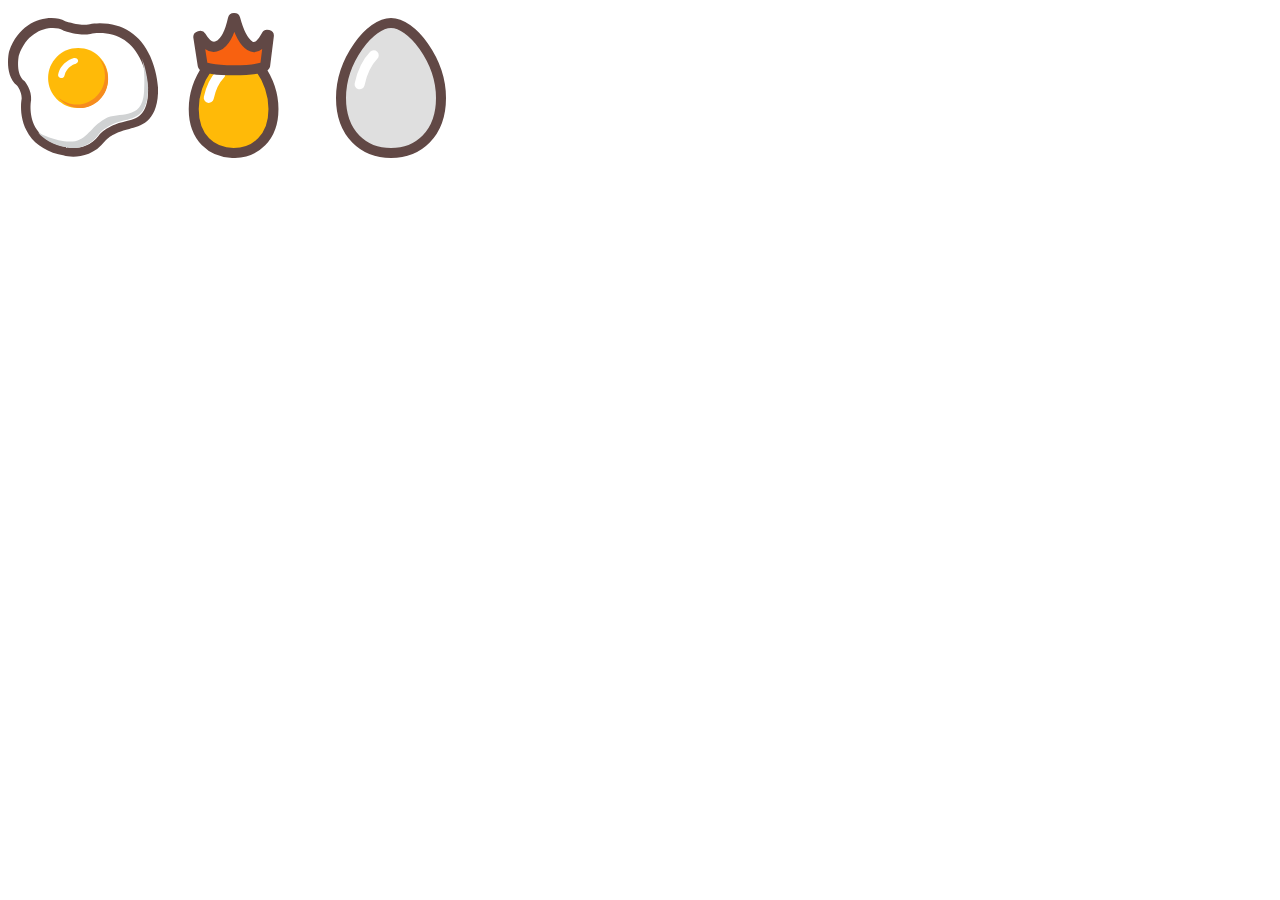
<file: img/goldenegg.html>
<!DOCTYPE html>
<!-- saved from url=(0029)http://127.0.0.1:5500/ex.html -->
<html lang="en"><head><meta http-equiv="Content-Type" content="text/html; charset=UTF-8">
  
  <meta name="viewport" content="width=device-width, initial-scale=1.0">
  <title>Document</title>
</head>
<body>
  <svg width="150" height="150" viewBox="0 0 15 15" fill="none" xmlns="http://www.w3.org/2000/svg"><path aria-hidden="true" fill-rule="evenodd" clip-rule="evenodd" d="M14.2286 4.84539C13.2474 2.67423 11.5098 1.52679 9.18155 1.52679C8.75104 1.53974 8.43739 1.58109 8.18404 1.61453C7.94511 1.64653 7.75944 1.66954 7.54937 1.67026C7.11145 1.67026 6.58219 1.56743 5.72338 1.31464C5.36276 1.11112 4.87602 1 4.34676 1C2.85919 1 0.967731 1.87235 0.11928 4.32148L0.0926493 4.42037C0.0171982 4.80584 -0.293854 6.76594 0.898938 7.75768C0.988812 7.87454 1.41341 8.46317 1.36311 9.10684C1.32354 9.32762 1.04688 11.1144 2.09284 12.6682C2.82184 13.7505 4.00796 14.4542 5.62943 14.762L5.66124 14.77C5.78551 14.8002 6.10617 14.8642 6.53411 14.8642C7.42842 14.8642 8.70517 14.593 9.70929 13.3032L9.73672 13.2679C9.79695 13.1913 10.4239 12.4567 12.1286 12.0878C13.2766 11.8177 15.0109 11.4106 15.0098 8.11654C15.0039 7.94537 14.9288 6.39377 14.2286 4.84539Z" fill="#614845"></path><path aria-hidden="true" fill-rule="evenodd" clip-rule="evenodd" d="M1.08475 4.74263C1.04794 4.93401 0.757016 6.59431 1.6411 7.31157C1.65915 7.32582 1.67543 7.3418 1.68994 7.35985C1.71896 7.39424 2.39778 8.22092 2.30929 9.21328C2.30823 9.22509 2.30646 9.23794 2.30398 9.25079C2.30115 9.26573 2.01024 10.8576 2.89361 12.1838C3.4889 13.0761 4.4841 13.6589 5.85163 13.9167C5.86155 13.9188 5.87146 13.9201 5.88136 13.9236C5.88136 13.9236 6.16555 14 6.57999 14C7.28535 14 8.29188 13.7846 9.08395 12.7582C9.09704 12.7364 9.75853 11.7787 11.7794 11.3373C12.8217 11.0896 14.0098 10.8076 14.0098 8.20563C14.0094 8.20043 13.9633 6.73846 13.3228 5.3081C12.4918 3.45086 11.0818 2.5092 9.13278 2.5092C8.76118 2.51998 8.48901 2.55575 8.24835 2.58805C8.02114 2.61897 7.8056 2.6471 7.55149 2.6478C7.05459 2.6478 6.48125 2.5363 5.57452 2.26433C5.54621 2.25599 5.52001 2.24453 5.49524 2.2289C5.25351 2.08406 4.88615 2 4.48694 2C3.296 2 1.77842 2.72143 1.08475 4.74263Z" fill="white"></path><path aria-hidden="true" fill-rule="evenodd" clip-rule="evenodd" d="M7.00938 4C5.35307 4 4.00977 5.34367 4.00977 7.00057C4.00977 8.65709 5.35307 10 7.00938 10C8.66645 10 10.0098 8.65709 10.0098 7.00057C10.0098 5.34367 8.66645 4 7.00938 4Z" fill="#FFBA08"></path><path aria-hidden="true" fill-rule="evenodd" clip-rule="evenodd" d="M9.09938 5C9.47309 5.48973 9.69724 6.10517 9.69724 6.77562C9.69724 8.36504 8.44424 9.65494 6.89777 9.65494C6.16909 9.65494 5.50757 9.36598 5.00977 8.89703C5.52242 9.56712 6.31581 10 7.20996 10C8.75607 10 10.0098 8.7112 10.0098 7.12142C10.0098 6.28079 9.65694 5.52689 9.09938 5Z" fill="#F68C1E"></path><path aria-hidden="true" fill-rule="evenodd" clip-rule="evenodd" d="M5.33038 7C5.3099 7 5.28941 6.99858 5.26853 6.99469C5.09441 6.96389 4.98135 6.81273 5.01601 6.65732C5.30084 5.35599 6.54925 5.02464 6.60163 5.01119C6.77262 4.96729 6.9491 5.0565 6.99756 5.20908C7.04562 5.3613 6.94752 5.51954 6.77813 5.56344C6.73519 5.57477 5.85157 5.82363 5.64435 6.76813C5.61402 6.90512 5.48047 7 5.33038 7Z" fill="white"></path><path aria-hidden="true" fill-rule="evenodd" clip-rule="evenodd" d="M14.0098 7.91697C14.0095 7.91151 13.9639 6.46068 13.3648 5C13.4798 5.31977 13.741 6.30425 13.607 8.41104C13.4197 11.3514 11.0827 10.3121 9.67449 11.0881C8.26665 11.8629 7.92697 13.1905 6.4722 13.3444C5.02172 13.4986 3.02123 12.4452 3.00977 12.439C3.625 13.1814 4.54444 13.677 5.75018 13.9121C5.76021 13.9143 5.77025 13.9157 5.78028 13.9194C5.78028 13.9194 6.06801 14 6.4876 14C7.20173 14 8.22079 13.7735 9.0227 12.696C9.03596 12.6731 9.70564 11.6678 11.7516 11.2048C12.8069 10.9448 14.0098 10.6484 14.0098 7.91697Z" fill="#D0D2D3"></path></svg>

  <svg width="150" height="150" viewBox="0 0 15 15" fill="none" xmlns="http://www.w3.org/2000/svg"><path aria-hidden="true" d="M11.1466 10.1043C11.1466 11.5711 10.675 12.663 9.96433 13.386C9.25193 14.1107 8.26332 14.5019 7.15971 14.5019C6.0561 14.5019 5.06749 14.1107 4.35509 13.386C3.64442 12.663 3.17285 11.5711 3.17285 10.1043C3.17285 8.64632 3.7424 7.11199 4.56107 5.94265C4.9688 5.36028 5.42719 4.88465 5.88724 4.5588C6.3505 4.23066 6.78625 4.07422 7.15971 4.07422C7.53318 4.07422 7.96892 4.23066 8.43219 4.5588C8.89223 4.88465 9.35063 5.36028 9.75835 5.94265C10.577 7.11199 11.1466 8.64632 11.1466 10.1043Z" fill="#FFBA08" stroke="#614845"></path><path aria-hidden="true" d="M5.83005 6.62501C5.2332 7.23985 4.88941 8.00215 4.67578 8.98981" stroke="white" stroke-linecap="round"></path><path aria-hidden="true" d="M3.63277 2.93077C3.61513 2.81723 3.85355 2.74246 3.91187 2.84102C4.28535 3.47222 4.87569 4.13594 5.59301 3.78483C6.47779 3.35175 6.91125 1.89752 7.08948 1.08118C7.11231 0.976592 7.29891 0.97153 7.32653 1.07492C7.5391 1.87055 8.01276 3.28434 8.79249 3.78483C9.47511 4.22298 10.077 3.41454 10.439 2.72796C10.4917 2.62801 10.7008 2.68728 10.6867 2.79971L10.3148 5.75443C10.3124 5.77297 10.3046 5.79023 10.2901 5.80166C10.1806 5.88734 9.58724 6.23703 7.19352 6.23703C4.7901 6.23703 4.20167 5.88451 4.09567 5.80063C4.08187 5.78971 4.0744 5.77357 4.07168 5.75604L3.63277 2.93077Z" fill="#F86110" stroke="#614845"></path></svg>

  <svg width="150" height="150" viewBox="0 0 15 15" fill="none" xmlns="http://www.w3.org/2000/svg"><path aria-hidden="true" d="M12.5 9C12.5 10.8219 11.9134 12.1893 11.0185 13.0991C10.1219 14.0107 8.88001 14.5 7.5 14.5C6.11999 14.5 4.87806 14.0107 3.98148 13.0991C3.08664 12.1893 2.5 10.8219 2.5 9C2.5 7.18692 3.20766 5.28515 4.22202 3.83712C4.72759 3.11541 5.29822 2.52262 5.87483 2.11444C6.45466 1.70398 7.01133 1.5 7.5 1.5C7.98867 1.5 8.54534 1.70398 9.12517 2.11444C9.70178 2.52262 10.2724 3.11541 10.778 3.83712C11.7923 5.28515 12.5 7.18692 12.5 9Z" fill="#DFDFDF" stroke="#614845"></path><path aria-hidden="true" d="M5.77512 4.73438C5.04357 5.48775 4.6222 6.4218 4.36035 7.63198" stroke="white" stroke-linecap="round"></path></svg>
<!-- Code injected by live-server -->
<script>
	// <![CDATA[  <-- For SVG support
	if ('WebSocket' in window) {
		(function () {
			function refreshCSS() {
				var sheets = [].slice.call(document.getElementsByTagName("link"));
				var head = document.getElementsByTagName("head")[0];
				for (var i = 0; i < sheets.length; ++i) {
					var elem = sheets[i];
					var parent = elem.parentElement || head;
					parent.removeChild(elem);
					var rel = elem.rel;
					if (elem.href && typeof rel != "string" || rel.length == 0 || rel.toLowerCase() == "stylesheet") {
						var url = elem.href.replace(/(&|\?)_cacheOverride=\d+/, '');
						elem.href = url + (url.indexOf('?') >= 0 ? '&' : '?') + '_cacheOverride=' + (new Date().valueOf());
					}
					parent.appendChild(elem);
				}
			}
			var protocol = window.location.protocol === 'http:' ? 'ws://' : 'wss://';
			var address = protocol + window.location.host + window.location.pathname + '/ws';
			var socket = new WebSocket(address);
			socket.onmessage = function (msg) {
				if (msg.data == 'reload') window.location.reload();
				else if (msg.data == 'refreshcss') refreshCSS();
			};
			if (sessionStorage && !sessionStorage.getItem('IsThisFirstTime_Log_From_LiveServer')) {
				console.log('Live reload enabled.');
				sessionStorage.setItem('IsThisFirstTime_Log_From_LiveServer', true);
			}
		})();
	}
	else {
		console.error('Upgrade your browser. This Browser is NOT supported WebSocket for Live-Reloading.');
	}
	// ]]>
</script>

</body></html>
</file>
